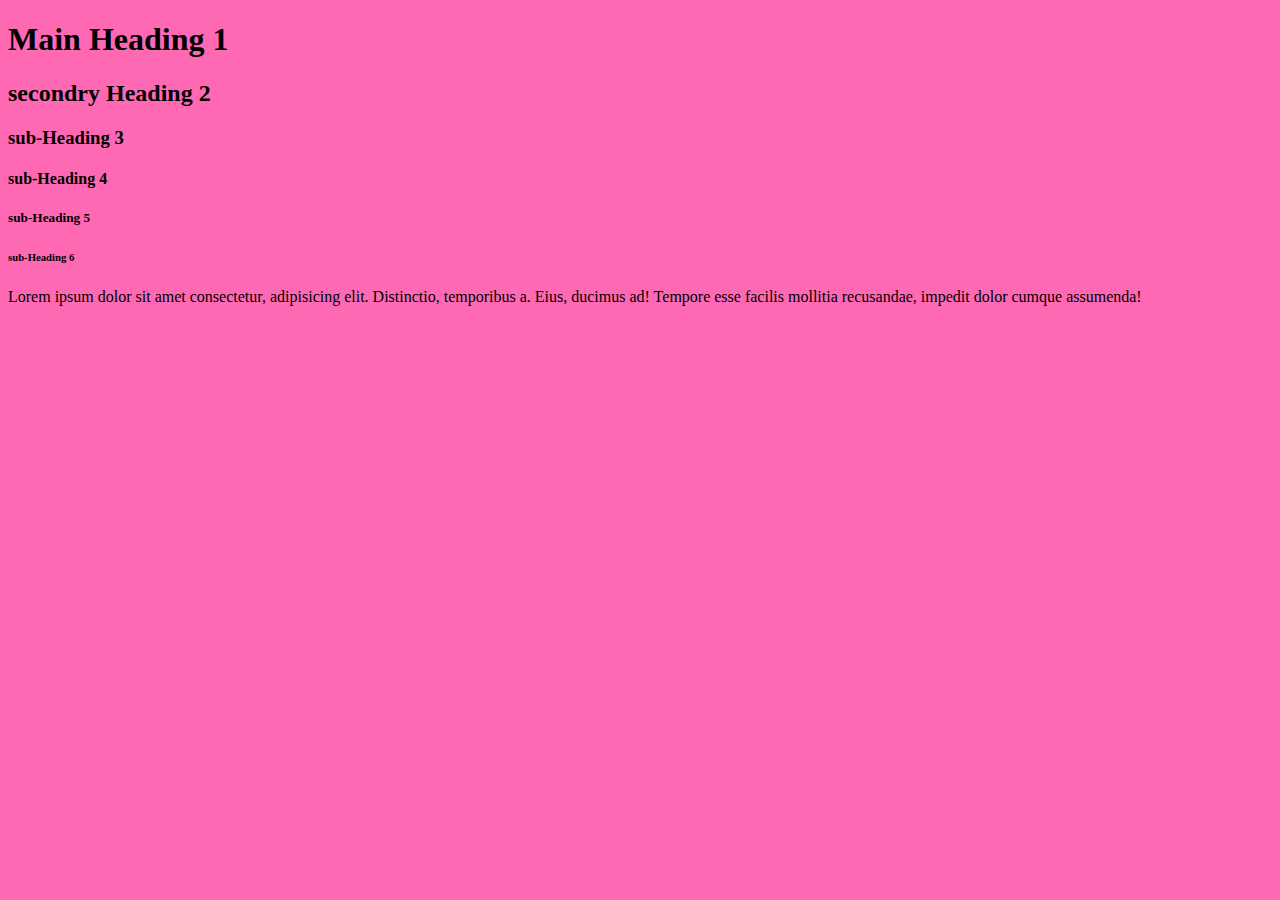
<file: chapter3/index.html>
<!DOCTYPE html>
<html lang="en">
<head>
    <meta charset="UTF-8">
    <meta name="viewport" content="width=device-width, initial-scale=1.0">
    <link rel="stylesheet" href="style.css">
    <title>Different sizes of headings</title>
</head>
<body>
    <!-- Different size of Heading -->
    <h1>Main Heading 1</h1>
    <h2>secondry Heading 2</h2>
    <h3>sub-Heading 3</h3>
    <h4>sub-Heading 4</h4>
    <h5>sub-Heading 5</h5>
    <h6>sub-Heading 6</h6>


    <!-- paragraph -->
    <P>Lorem ipsum dolor sit amet consectetur, adipisicing elit. Distinctio, temporibus a. Eius, ducimus ad! Tempore esse facilis mollitia recusandae, impedit dolor cumque assumenda!</P>

    <script src="script.js"></script>
</body>
</html>
</file>
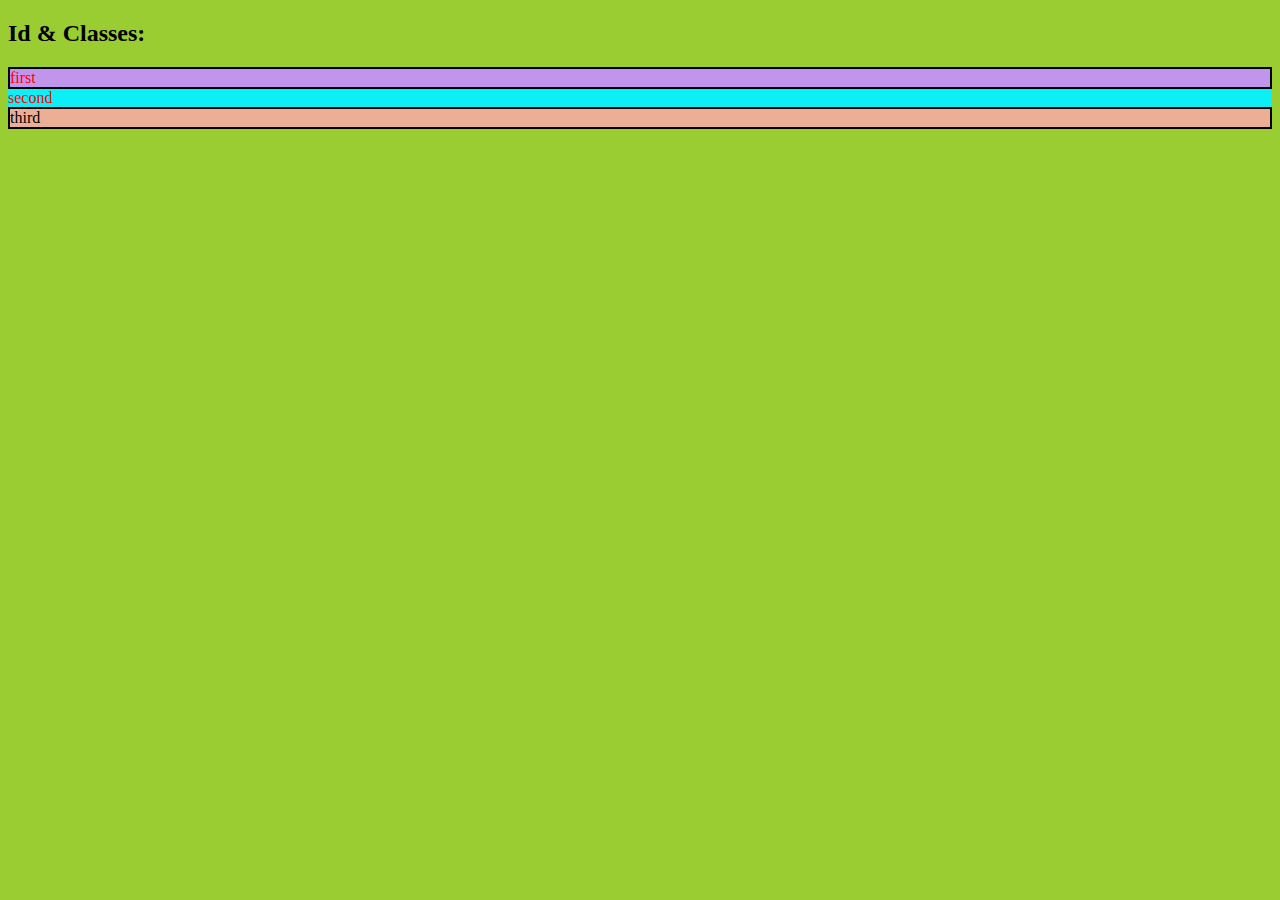
<file: chapter7/index.html>
<!DOCTYPE html>
<html lang="en">
<head>
    <meta charset="UTF-8">
    <meta name="viewport" content="width=device-width, initial-scale=1.0">
    <title>Id & Class - HTML</title>
    <link rel="stylesheet" href="style.css">
</head>
<body>
    <h2>Id  &  Classes:</h2>
    <!-- let consider 2 classes 1.red  &  2.br-yellow -->
    <!-- we add multiple classes by giving space in between them -->

    <!-- shortcut:
    div#IDname.CLASSname
    if multiple clases then
    div#IDname.CLASSname1.CLASSname2 -->

    <div id="firstdiv" class="red br-yellow">first</div>
    <!-- it contain poperties of both classes as well as firstdiv(ID) -->
    <div id="seconddiv" class="red">second</div>
    <!-- it contain poperties of red(class) as well as seconddiv(ID) -->
    <div id="thirddiv" class="br-yellow">third</div>
    <!-- it contain poperties of br-yellow(class) as well as thirddiv(ID) -->


    <!-- NOTE:
    1. ID is used to identify the element uniquely within a document and should be different for each element.
    2. CLASS is used to group elements that have common styles or attributes. It can be applied to many elements at once.
    3. more then one element can have same CLASS but different ID -->
</body>
</html>
</file>
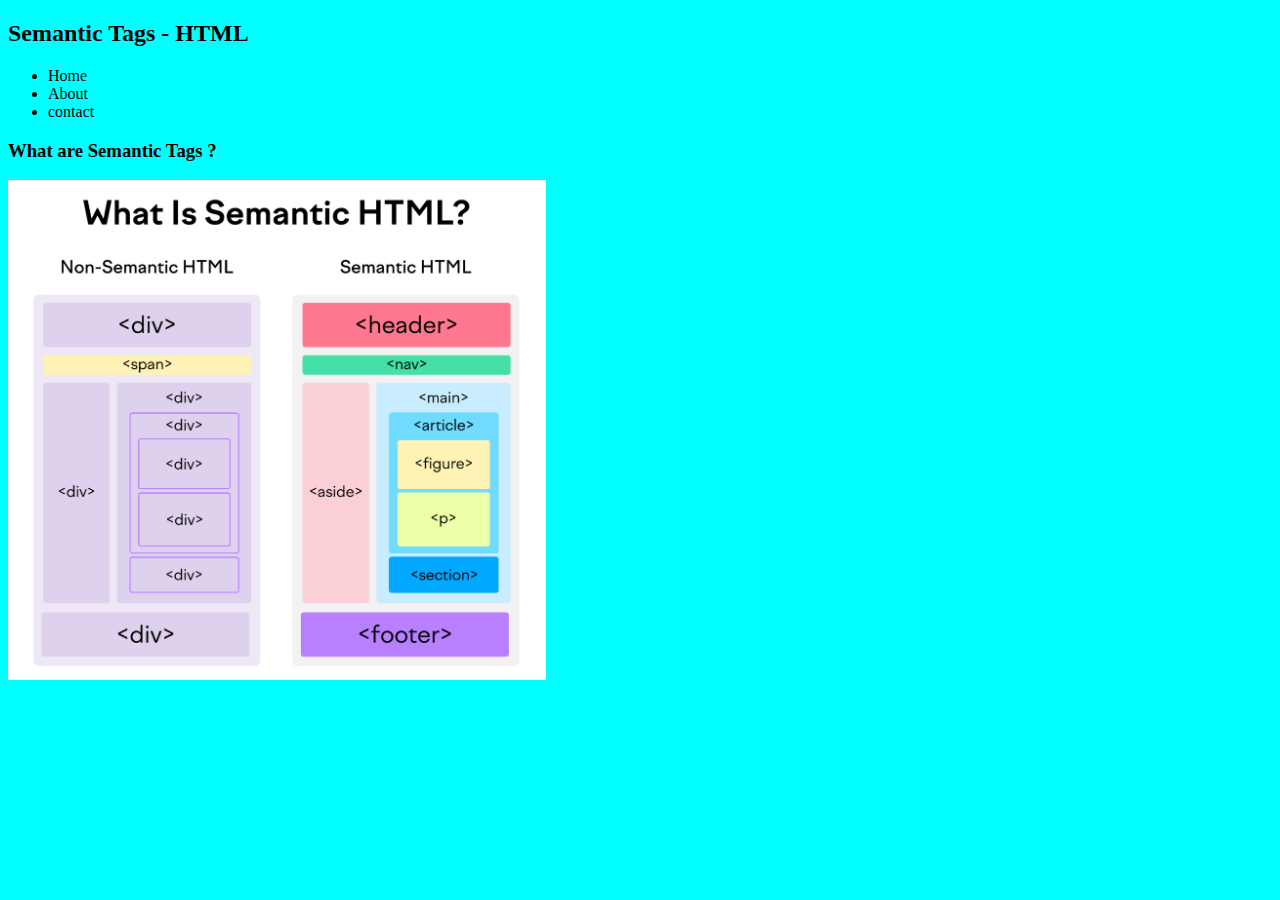
<file: chapter9/index.html>
<!DOCTYPE html>
<html lang="en">
<head>
    <meta charset="UTF-8">
    <meta name="viewport" content="width=device-width, initial-scale=1.0">
    <title>Semantic Tags - HTML</title>
    <link rel="stylesheet" href="style.css">
</head>
<body>
    <header>
        <h2>Semantic Tags - HTML</h2>
    </header>
    <nav>
        <ul>
            <li>Home</li>
            <li>About</li>
            <li>contact</li>
        </ul>
    </nav>
    <main>
        <h3>What are Semantic Tags ?</h3>
    </main>
    <footer>
        <img src="semantic_tags.png" height="500" alt="semantic_tags">
        <!-- REFERANCE:
        https://www.codewithharry.com/tutorial/html-semantic-tags/ -->
    </footer>
</body>
</html>
</file>
<file: chapter3/style.css>
body{
    background-color: hotpink;
}
</file>
<file: chapter7/style.css>
body{
    background-color: yellowgreen;
}
/* we refer CLASS by (.calssname) */
.red{
    color: red;
}
.br-yellow{
    border: 2px solid black;
}
/* we refer ID by (#idname) */
#firstdiv{
    background-color: rgb(194, 149, 236);
}
#seconddiv{
    background-color: rgb(12, 239, 247);
}
#thirddiv{
    background-color: rgb(236, 175, 149);
}
</file>
<file: chapter9/style.css>
body{
    background-color: aqua;
}
</file>
